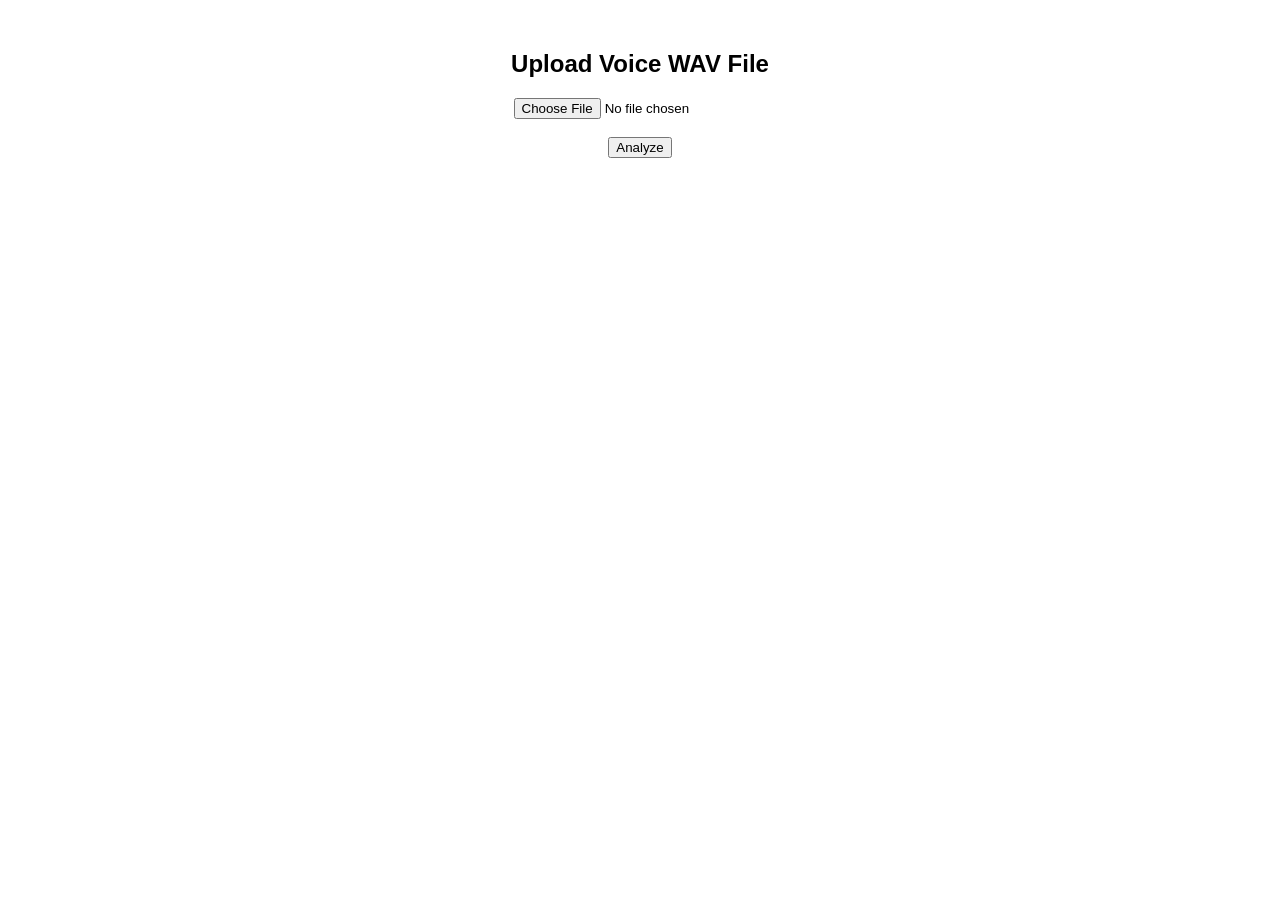
<file: frontend/index.html>
<!DOCTYPE html>
<html>
<head>
  <title>AI Mental Health Test</title>
</head>
<body style="text-align:center; font-family:Arial; margin-top:50px;">

<h2>Upload Voice WAV File</h2>

<input type="file" id="audioFile" accept=".wav">
<br><br>
<button onclick="sendAudio()">Analyze</button>

<p id="result"></p>

<script>
async function sendAudio() {
  const fileInput = document.getElementById("audioFile");
  const result = document.getElementById("result");

  if (!fileInput.files.length) {
    result.innerText = "Please select a WAV file.";
    return;
  }

  const formData = new FormData();
  formData.append("file", fileInput.files[0]);

  result.innerText = "Analyzing...";

  try {
    const res = await fetch("http://127.0.0.1:8000/predict", {
      method: "POST",
      body: formData
    });

    const data = await res.json();

    result.innerText =
      "Stress Level: " + data.stress_level +
      " | Confidence: " + data.confidence;

  } catch (e) {
    result.innerText = "Error connecting to backend";
  }
}
</script>

</body>
</html>
</file>
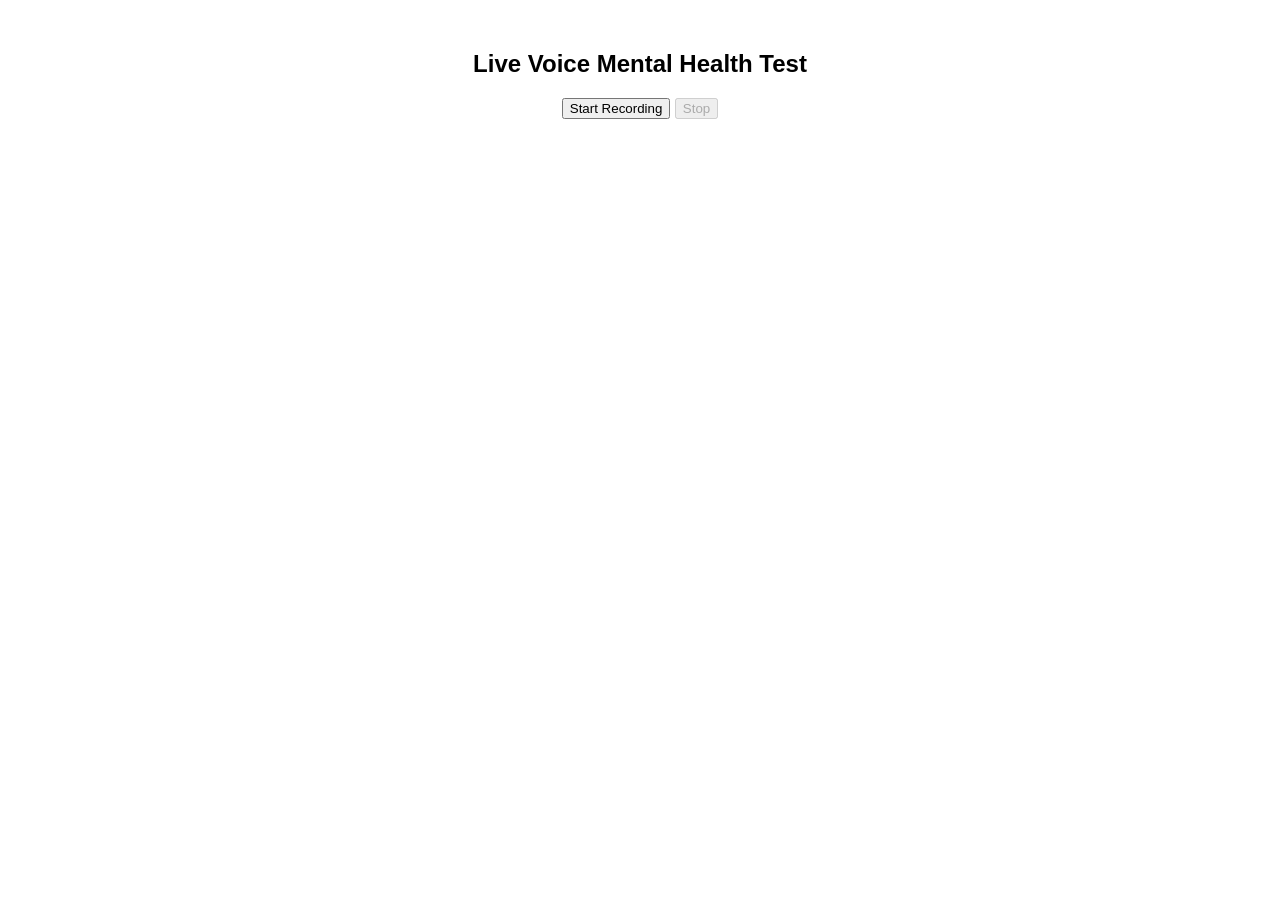
<file: frontend/live.html>
<!DOCTYPE html>
<html>
<head>
  <title>AI Mental Health – Live Mic</title>
</head>
<body style="text-align:center;font-family:Arial;margin-top:50px;">

<h2>Live Voice Mental Health Test</h2>

<button id="record">Start Recording</button>
<button id="stop" disabled>Stop</button>

<p id="status"></p>
<p id="result"></p>

<script>
let recorder, chunks = [];

document.getElementById("record").onclick = async () => {
  const stream = await navigator.mediaDevices.getUserMedia({ audio: true });

  recorder = new MediaRecorder(stream);
  chunks = [];

  recorder.ondataavailable = e => chunks.push(e.data);
  recorder.start();

  status.innerText = "Recording...";
  record.disabled = true;
  stop.disabled = false;
};

document.getElementById("stop").onclick = () => {
  recorder.stop();

  recorder.onstop = async () => {
    const blob = new Blob(chunks, { type: "audio/wav" });

    const formData = new FormData();
    formData.append("file", blob, "voice.wav");

    status.innerText = "Analyzing...";

    const res = await fetch("http://127.0.0.1:8000/predict", {
      method: "POST",
      body: formData
    });

    const data = await res.json();

    result.innerText =
      "Stress Level: " + data.stress_level +
      " | Confidence: " + data.confidence;

    status.innerText = "Done";
    record.disabled = false;
    stop.disabled = true;
  };
};
</script>

</body>
</html>
</file>
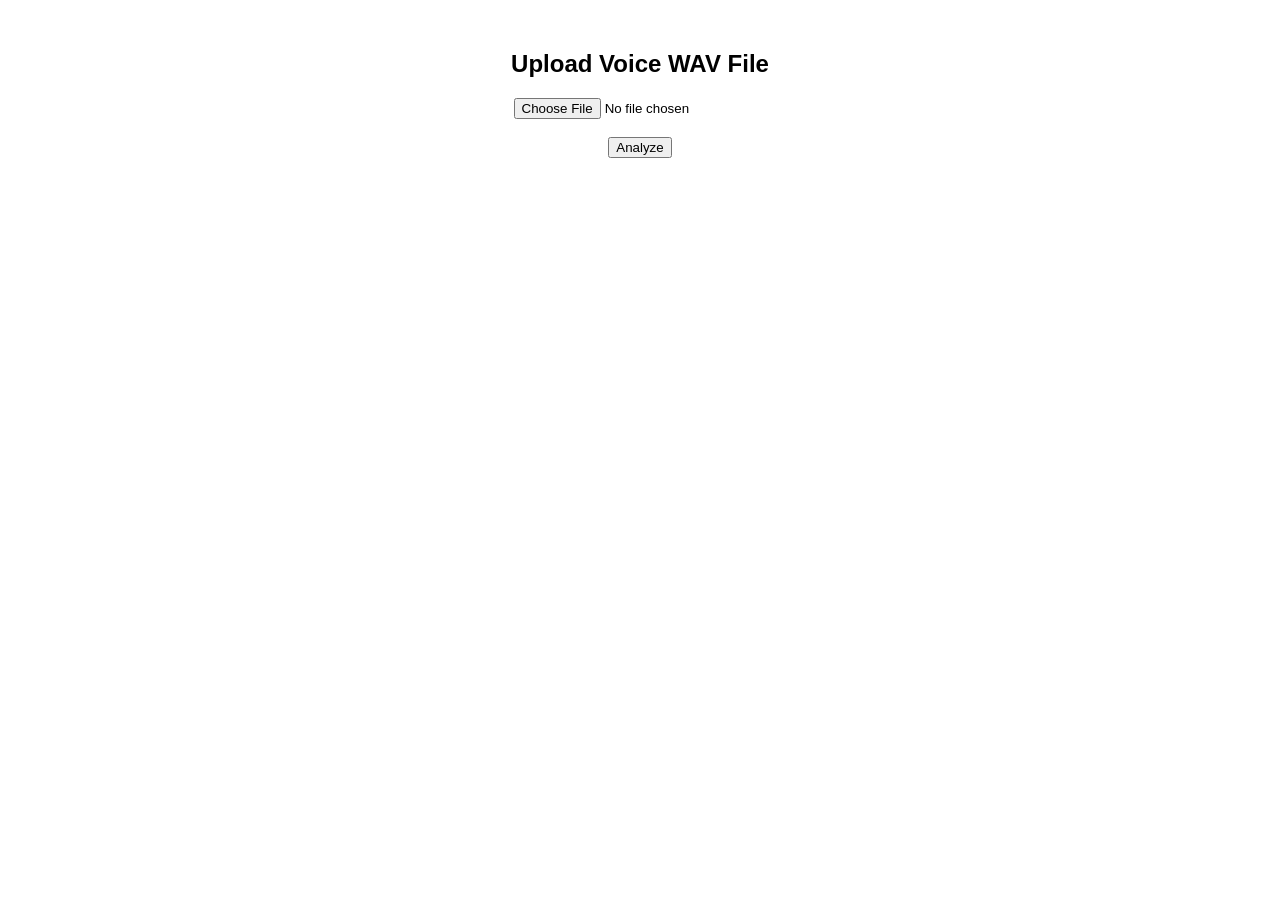
<file: frontend/upload.html>
<!DOCTYPE html>
<html>
<head>
  <title>AI Mental Health – Upload Test</title>
</head>
<body style="text-align:center;font-family:Arial;margin-top:50px;">

<h2>Upload Voice WAV File</h2>

<input type="file" id="audioFile" accept=".wav">
<br><br>
<button onclick="sendAudio()">Analyze</button>

<p id="result"></p>

<script>
async function sendAudio() {
  const fileInput = document.getElementById("audioFile");
  const result = document.getElementById("result");

  if (!fileInput.files.length) {
    result.innerText = "Please select a WAV file.";
    return;
  }

  const formData = new FormData();
  formData.append("file", fileInput.files[0]);

  result.innerText = "Analyzing...";

  const res = await fetch("http://127.0.0.1:8000/predict", {
    method: "POST",
    body: formData
  });

  const data = await res.json();

  result.innerText =
    "Stress Level: " + data.stress_level +
    " | Confidence: " + data.confidence;
}
</script>

</body>
</html>
</file>
